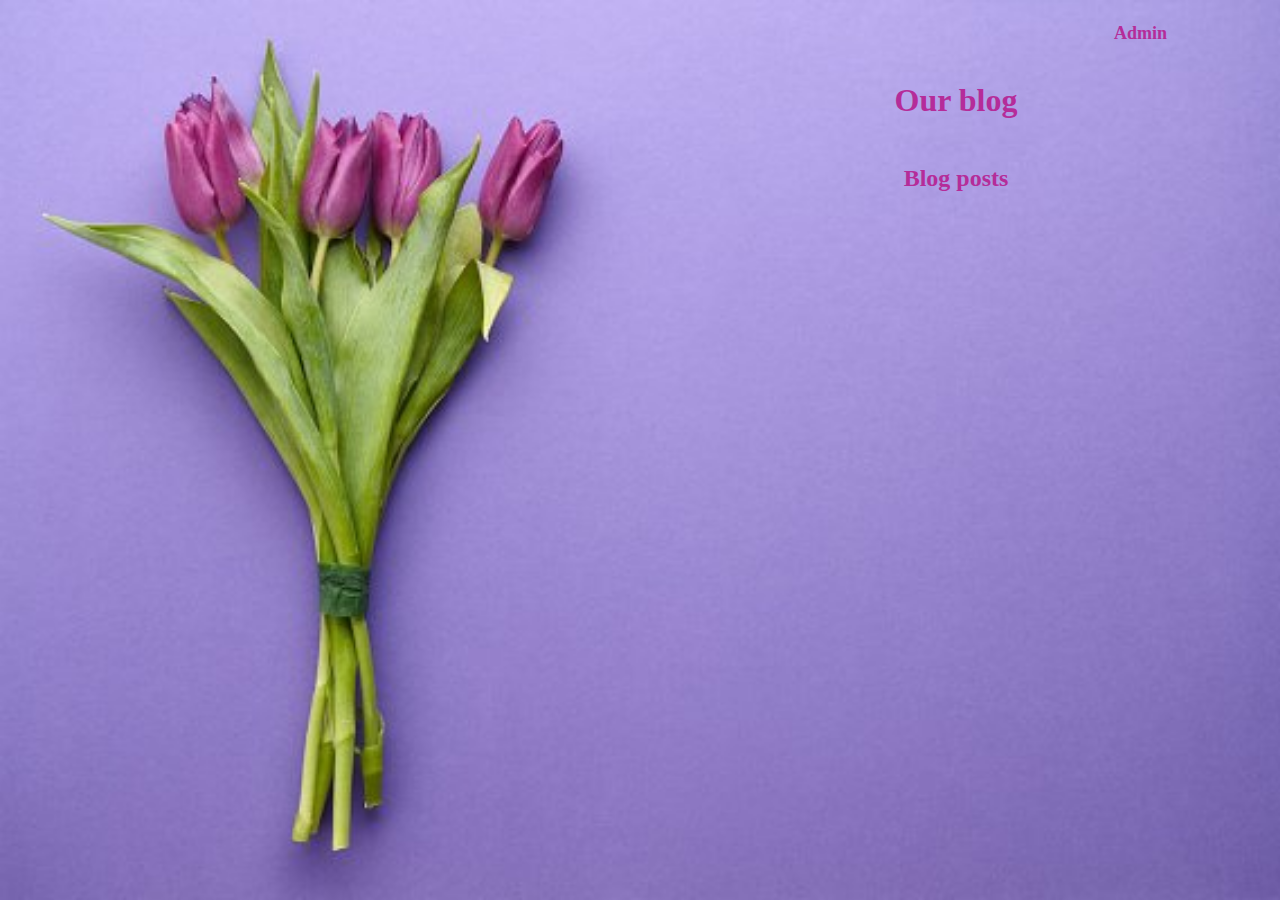
<file: blog-client/index.html>
<html lang="en">
<head>
    <meta charset="UTF-8">
    <meta name="viewport" content="width=device-width, initial-scale=1.0">
    <title>Blog client</title>
    <link rel="stylesheet" href="css/style.css">
    <link rel="preconnect" href="https://fonts.gstatic.com">
    <link href="https://fonts.googleapis.com/css2?family=Montserrat&display=swap" rel="stylesheet">
</head>
<body>
    <a href="./admin/index.html" id="admin-button" class="button">Admin</a>
    <h1>Our blog</h1>
    <h2>Blog posts</h2>
    <div id="container">
        <article id="posts"></article>
    </div>
    <script src="js/posts.js"></script>
</body>
</html>
</file>
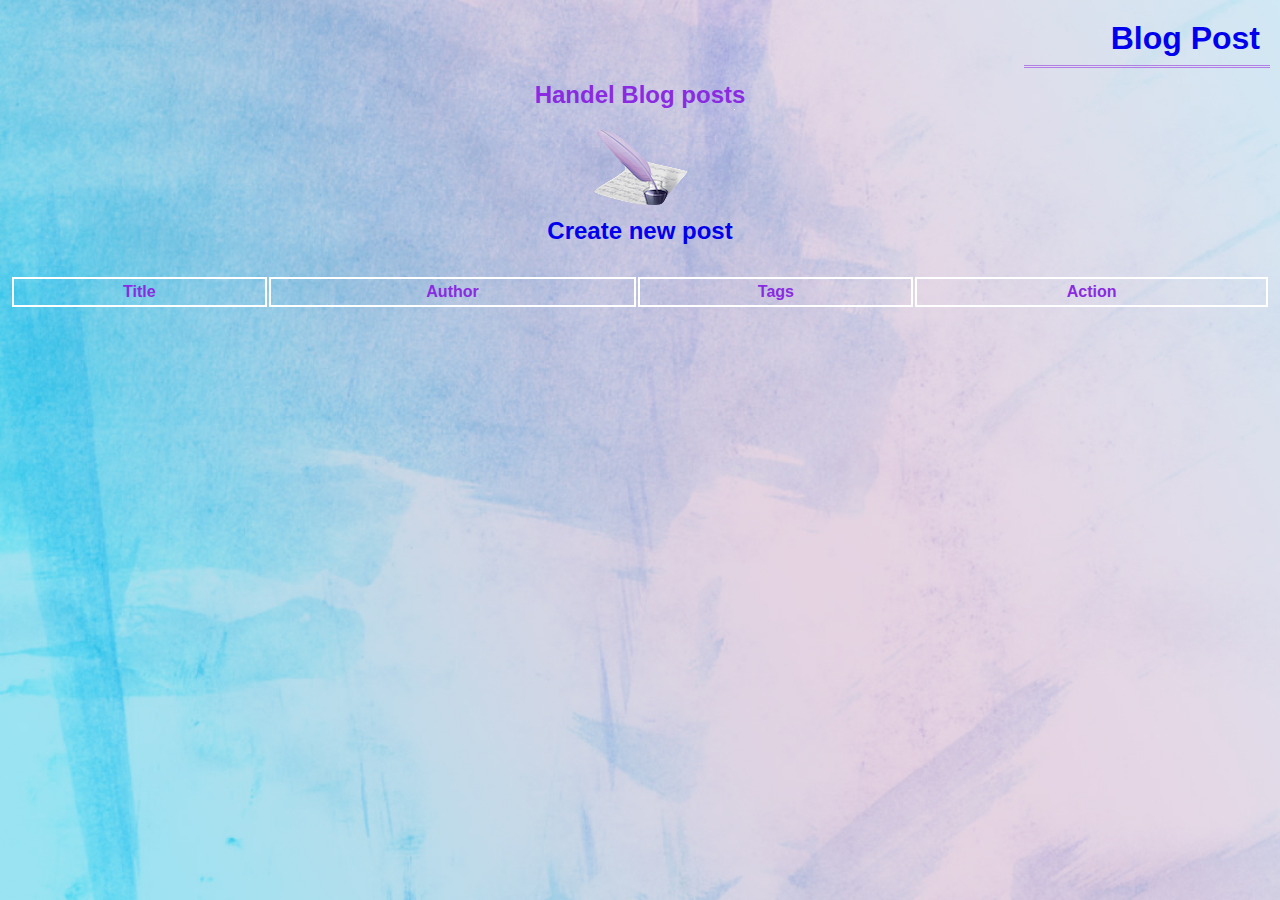
<file: blog-client/admin/index.html>
<html lang="en">
<head>
    <meta charset="UTF-8">
    <meta name="viewport" content="width=device-width, initial-scale=1.0">
    <title>Document</title>
    <link rel="stylesheet" href="css/manage-posts.css">
    <link rel="stylesheet" href="https://fonts.googleapis.com/css2?family=Montserrat&display=swap">
</head>
<body>
    <h4><a href="../index.html">Blog Post</a></h4><hr>
    <div class="container">
    <h2>Handel Blog posts</h2>
    <span><img src="./css/ink.png" alt=""></span>
    <h2><a href="create-post.html" id="admin-button" class="button"> Create new post</a></h2>
    <table id = "post-table"></table>
    <table id="table-posts">
        <thead>
            <tr>
                <th>Title</th>
                <th>Author</th>
                <th>Tags</th>
                <th>Action</th>
            </tr>
        </thead>
        <tbody id="table-posts-data"></tbody>
  </table>
</div>
    <script src="js/manage-posts.js"></script>
</body>
</html>
</file>
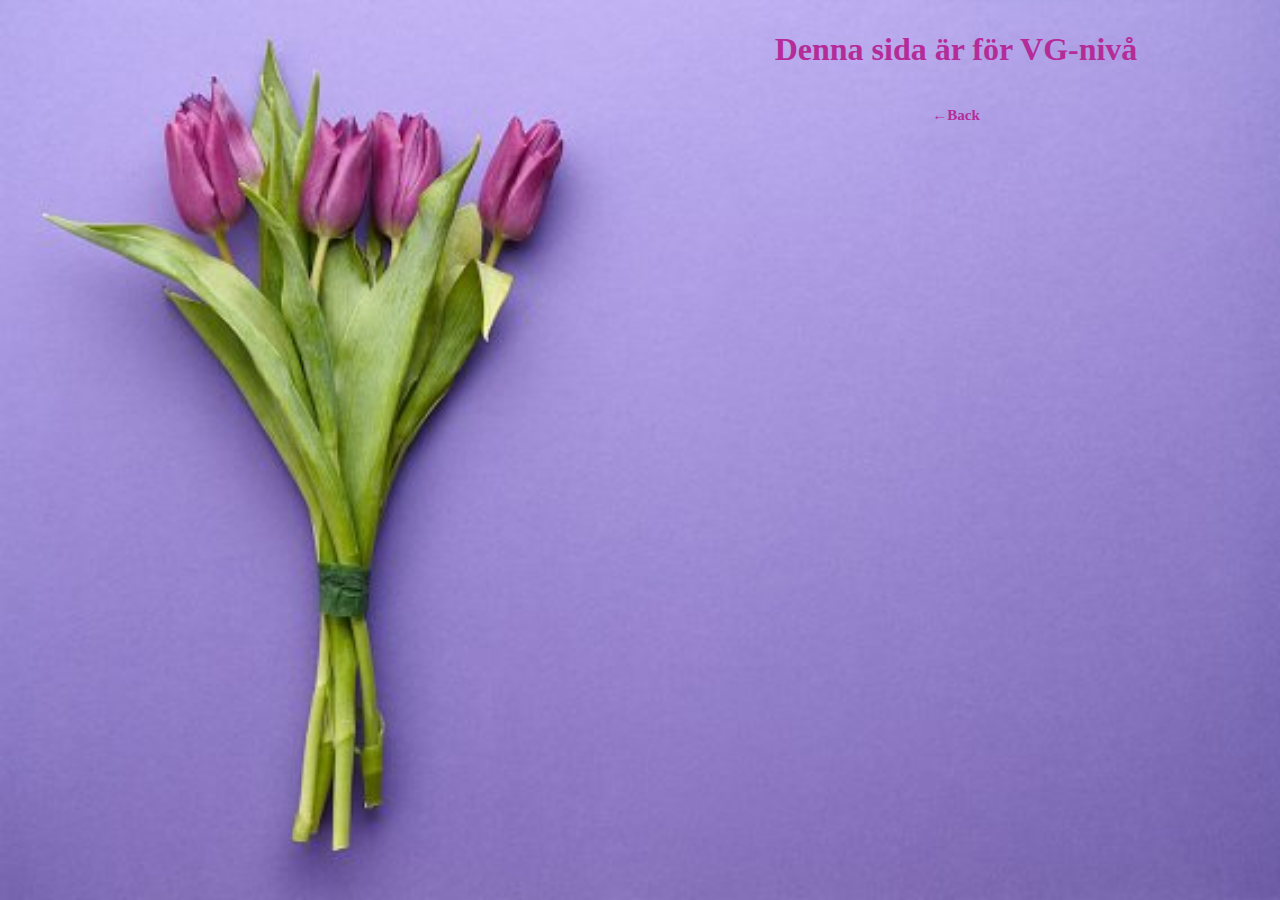
<file: blog-client/post.html>
<html lang="en">
<head>
    <meta charset="UTF-8">
    <meta name="viewport" content="width=device-width, initial-scale=1.0">
    <title>Document</title>
    <link rel="stylesheet" href="css/style.css">
</head>
<body>
    <h1>Denna sida är för VG-nivå</h1>
    <article id="blog-post">
    </article>
    <a href="index.html" class="button">←Back</a>
    <script src="js/post.js"></script>
</body>
</html>
</file>
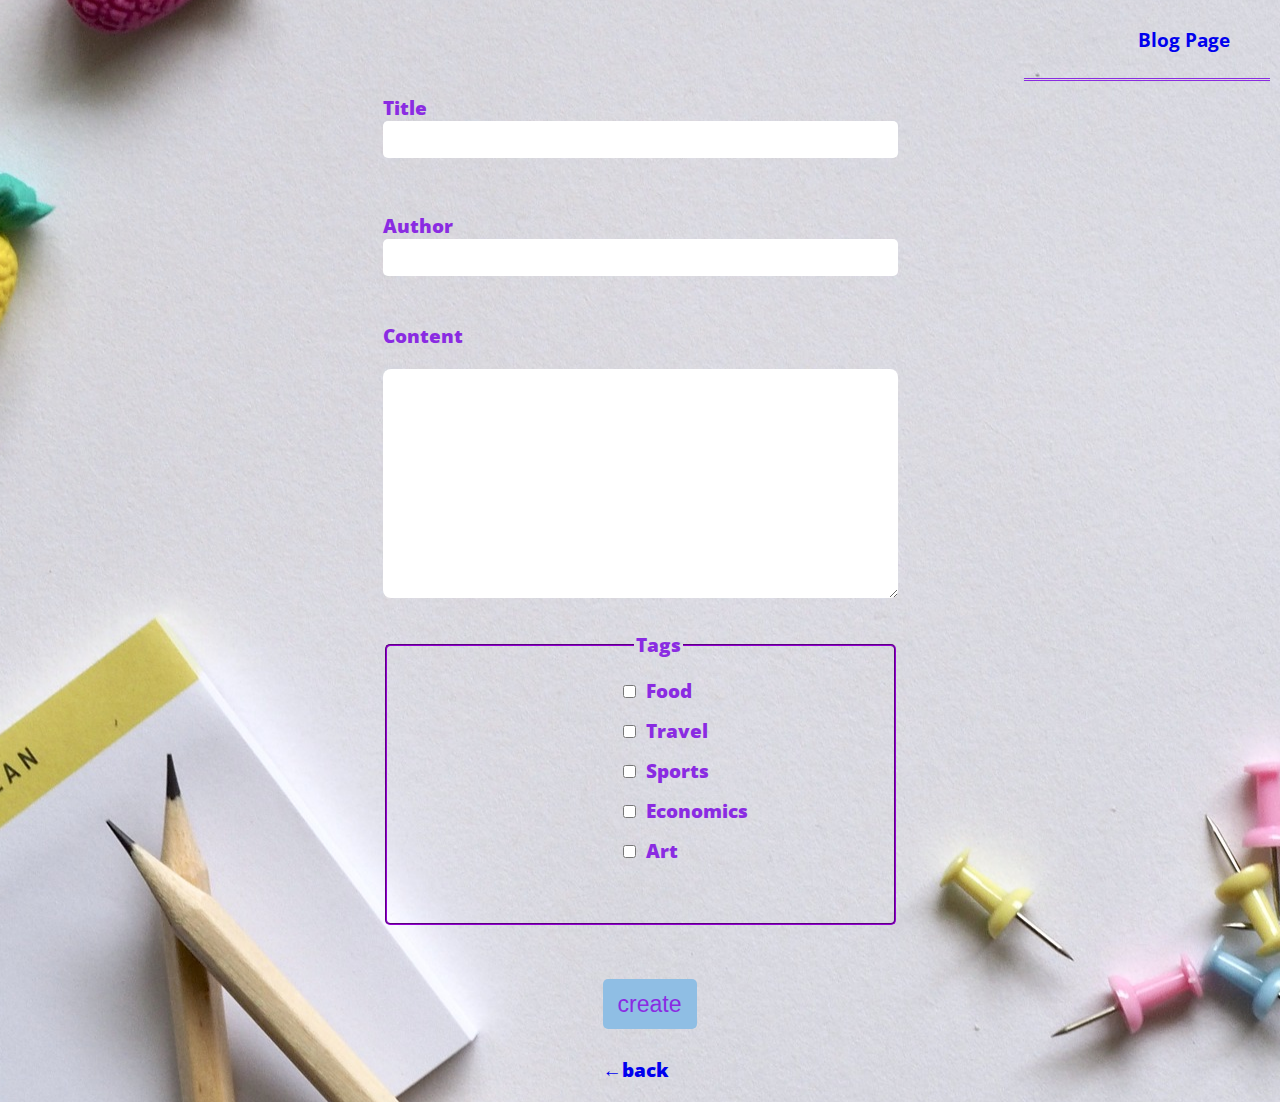
<file: blog-client/admin/create-post.html>
<html lang="en">

<head>
    <meta charset="UTF-8">
    <meta name="viewport" content="width=device-width, initial-scale=1.0">
    <title>Document</title>
    <link rel="stylesheet" href="css/createpost.css">
    <link rel="preconnect" href="https://fonts.gstatic.com">
<link href="https://fonts.googleapis.com/css2?family=Open+Sans&display=swap" rel="stylesheet">
</head>

<body>
    
   <h4> <a href="../index.html">Blog Page</a></h4>
   <hr>
<div id = "main-container">
    <form id="createPostForm">
        <label for="title">Title</label><br>
        <input type="text" id="title"><br><br><br>
        <label for="author">Author</label><br>
        <input type="text" id="author"><br><br>

        <p>Content</p> 
        <textarea id="content" rows="15" cols="62"></textarea><br><br>
        
            <fieldset>      
                <legend style="text-align:center;">Tags</legend>      
                <input type="checkbox" name="tags" value="Food">Food<br>      
                <input type="checkbox" name="tags" value="Travel">Travel<br>     
                <input type="checkbox" name="tags" value="Sports">Sports<br>
                <input type="checkbox" name="tags" value="Economics">Economics<br> 
                <input type="checkbox" name="tags" value="Art">Art<br> 
                <br>            
            </fieldset>   
            <br><br>
        <button type="submit" id="submitTag">create</button><br><br>
        <a href="./index.html">&#x2190;back</a>
    </form>
</div>
    <script src="js/create-post.js"></script>
</body>

</html>
</file>
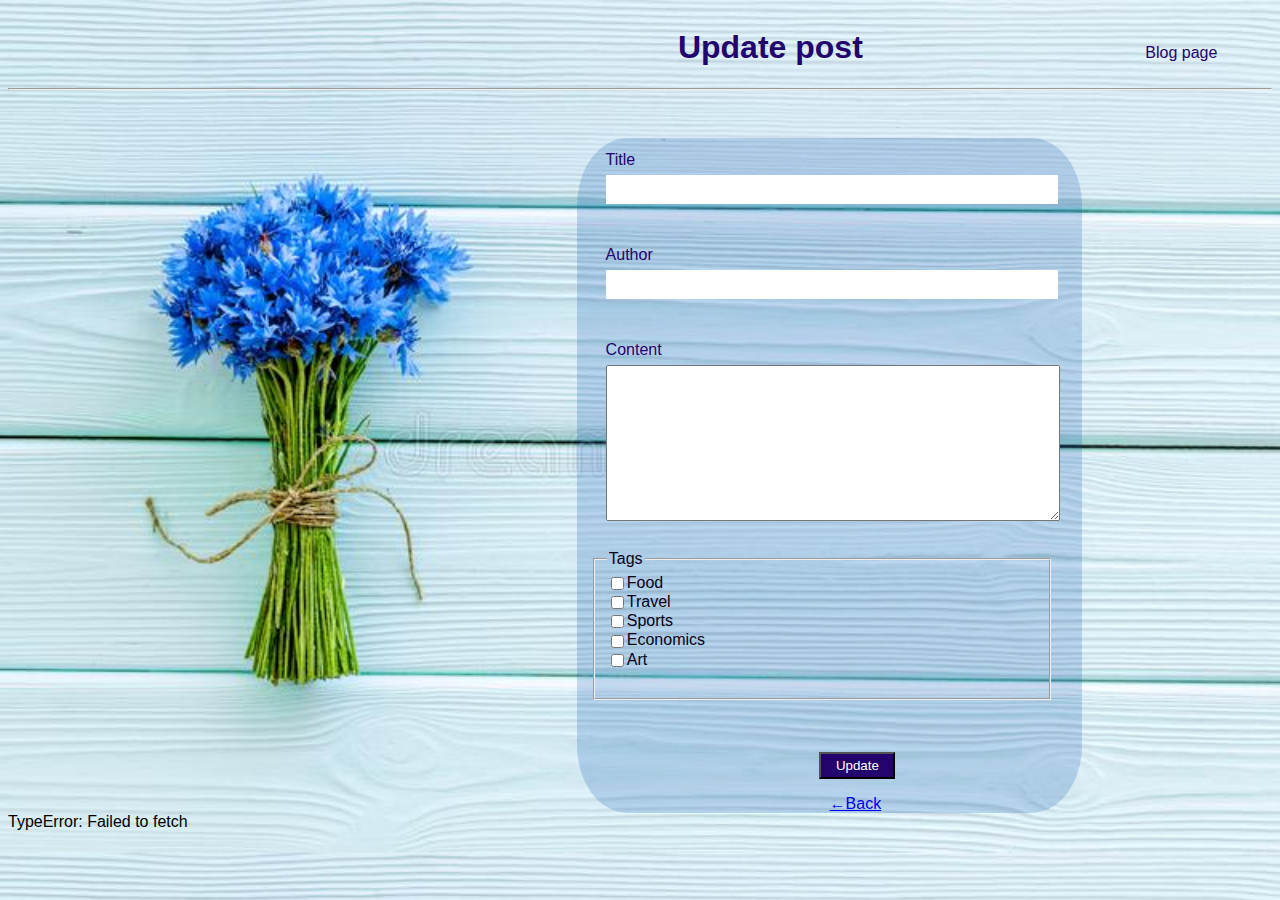
<file: blog-client/admin/update-post.html>
<!DOCTYPE html>
<html lang="en">
<head>
    <meta charset="UTF-8">
    <meta name="viewport" content="width=device-width, initial-scale=1.0">
    <title>Update page</title>
    <link rel="stylesheet" href="css/update-post.css">
</head>
<body>
    <header id="header-container">
        <h1 id="page-title">Update post</h1>
        <a href="../index.html" id="blog-page-link">Blog page</a>
    </header>
    <hr>
    <div id="update-container">
        <form id="update-post-form">
            <div class="input">
                <lable for="title" id="title-lable">Title</lable>
                <input type="text" name="title" id="title-input">
            </div>
            <div class="input">
                <lable for="author">Author</lable>
                <input type="text" name="author" id="author-input">
            </div>
            <div class="input">
                <lable for="content">Content</lable>
                <textarea type="text" name="content" id="content-input" rows="10" cols="50"></textarea>
            </div>
            <fieldset id="checkbox">      
                <legend>Tags</legend>    
                    <input class="tags" type="checkbox" name="tags" value="Food">Food<br>      
                    <input class="tags" type="checkbox" name="tags" value="Travel">Travel<br>      
                    <input class="tags" type="checkbox" name="tags" value="Sports">Sports<br>  
                    <input class="tags" type="checkbox" name="tags" value="Economics">Economics<br> 
                    <input class="tags" type="checkbox" name="tags" value="Art">Art<br> 
                <br>            
            </fieldset>   
            <br><br>
            <input id="update" type="submit" value="Update">
            <a href="./index.html" id="goback-link">←Back</a>
        </form>
    </div>
   
    <div id="error-message-box"></div>
    <script src="https://ajax.googleapis.com/ajax/libs/jquery/3.5.1/jquery.min.js"></script>
    <script src="js/update-post.js"></script>
</body>
</html>
</file>
<file: blog-client/css/style.css>
h1,h2,p,a,h4 {
    font-family: 'Georgia', serif;
    text-decoration: none;
    color:#b52c99;
    border-radius: 5px;
    padding:2px;
    font-weight: 600;
}

body {
    /*background-color: rgba(201, 76, 76, 0.3);*/
    background-image: url('purple-flower.jpg');
    background-repeat: no-repeat;
    background-size: cover;
    align-items: center;
    display: flex;
    flex-direction: column;
    margin-left: 50%;

}

#container {
   max-width: 960px;
   margin: auto;
   border-top: 1px solid;
   
   
}

#admin-button {
    align-self: flex-end;
    margin-right: 100px;
    font-size: large;
    font-weight: bolder;
}

.button {
    padding: 5px;
    text-align: center;
    margin: 10px 0;
    font-size: 15px;
    border-style: none;
    border-radius: 5px;
  }
a:hover {
    text-decoration: underline;
    cursor: pointer;
    background-color: floralwhite;
  }

.blog-post-text {
    white-space: nowrap; 
    width: 500px; 
    overflow: hidden;
    text-overflow: ellipsis; 
}

.single-post-text {
    width: 500px;
}


div {
    border-bottom: 1px dashed black;
}

#read-more-link {
    font-weight: bold;
}

hr{

    border: none;
    border-top: 3px double;
    color:  blueviolet;
    height: 5px;
    margin-left: 80%;
    margin-right: 10px;

}
</file>
<file: blog-client/admin/css/manage-posts.css>
body {

    box-sizing: border-box;
    margin: 0;
    font-family: 'Open Sans', sans-serif;
   background-image: url("water\ color.jpg");
   background-repeat: no-repeat;
   background-size: cover;
   color:blueviolet;
   font-weight: 800;
}
h4{
    
    text-align: right;
    padding-top: 20px;
    font-size: 2em;
    display: block;
    margin:0px;
    margin-right:20px;
    
}
hr{
    border: none;
    border-top: 3px double;
    color:  rgb(179, 125, 230);
    height: 5px;
    margin-left: 80%;
    margin-right: 10px;
}
h2{
    text-align: center;
    display: block;
    margin:0px;
}
a{
    text-decoration: none;
    
    
}
.container{
    display: flex;
    flex-direction: column;
    text-align: center; 
    
}
#table-posts tr,td{

    border: 2px white solid;
}
td{
    text-align: center;
    line-height: 25px;
    font-size: 1em;
    font-weight: 550;
    
}
table{
padding-left: 10px;
padding-right: 10px;
    padding-top: 15px;
    
    
}
 a:hover{
background-color: rgb(106, 8, 203);
background-size: auto;  
color: powderblue;
border-radius: 5px;
padding:6px;
}
th{
    border: solid 2px white;
    padding:4px;
}
</file>
<file: blog-client/admin/css/createpost.css>
body {

    box-sizing: border-box;
    margin: 0;
    font-family: 'Open Sans', sans-serif;
   background-image: url("desktop-3261768_1920.jpg");
   background-position: center;
   background-repeat: no-repeat;
   color:  blueviolet;
   font-weight: 800;
}

#main-container {
    display: flex;
    flex-direction: column;
    align-items: center;
    font-size: larger;
   
}

form fieldset {

    padding-left: 10%;
    line-height: 40px;
    border-radius: 5px;
    border-color: darkviolet;

}

fieldset input {

    margin-right: 10px;
    margin-left: 42%;
    
    
}

input {
    line-height: 35px;
    border-radius: 5px;
    border-style: none;
}

#author,
#title {

    width: 100%;
}

button {

    margin-left: 220px;
    line-height: 20px;
    padding: 15px;
    background-color: rgb(143, 190, 228);
    color: blueviolet;
    border-radius: 5px;
    border-style: none;
    font-size: larger;
    
}
textarea{
    border-radius: 8px;
    border-style: none;
}

button:hover {

    background-color: cornflowerblue;
}

a {
    margin-left: 220px;
    text-decoration: none;
}

h4 {
    padding-top: 2%;
    text-align: end;
    margin-right: 50px;
    font-size: larger;
}

hr {
    border: none;
    border-top: 3px double;
    color:  blueviolet;
    height: 5px;
    margin-left: 80%;
    margin-right: 10px;

}
</file>
<file: blog-client/admin/css/update-post.css>
/* update-post css*/

body{
    /*background-color:rgb(240, 234, 234);*/
    background-image: url('img/blueboard.jpg');
    background-size: cover;
    font-family:SFProDisplay-Regular, Helvetica, Arial, sans-serif;
   
}

#header-container{
    height: 4.5em;
    width:100%;
}

#blog-page-link{
    margin-left: 22%;
    color:rgb(35, 3, 109);
    font-size: 1em;
    text-decoration: none;
    
}

#page-title{
    
    display: inline-block;
    color:rgb(35, 3, 109);
    padding-left:53%;
 
}

form{
    background-color:rgba(7, 81, 177, 0.2);
    width:40%;
    margin-left: 45%;
    margin-top: 3em;
    color:rgb(35, 3, 109);
    border-radius: 10%;
}

form .input{
    display: block;
    margin:1em;
    padding: 0.8em;
}

.input label,
.input input{
    display: block;
    width: 100%;
    margin-top:0.5em; 
    height:2em; 
    color:rgb(19, 2, 58);
    border: darkblue;
}
form .input label #title-lable{
    padding-top:2em;
}
.input textarea{
    display: block;
    width: 100%;
    margin-top: 0.5em;  
}

#checkbox{
    display: block;
    width: 85%;
    color:rgb(8, 2, 24);
    margin: 1em;
    
}

#update{
    display: block;
    width: 15%;
    margin-left:48%;
    height:2em;
    background-color: rgb(35, 4, 109);
    color:white;
}

#goback-link{
    display: block;
    width: 33%;
    margin-left: 50%;
    margin-top: 1em;
}


input[type="checkbox"]
{
    vertical-align:middle;
}
</file>
